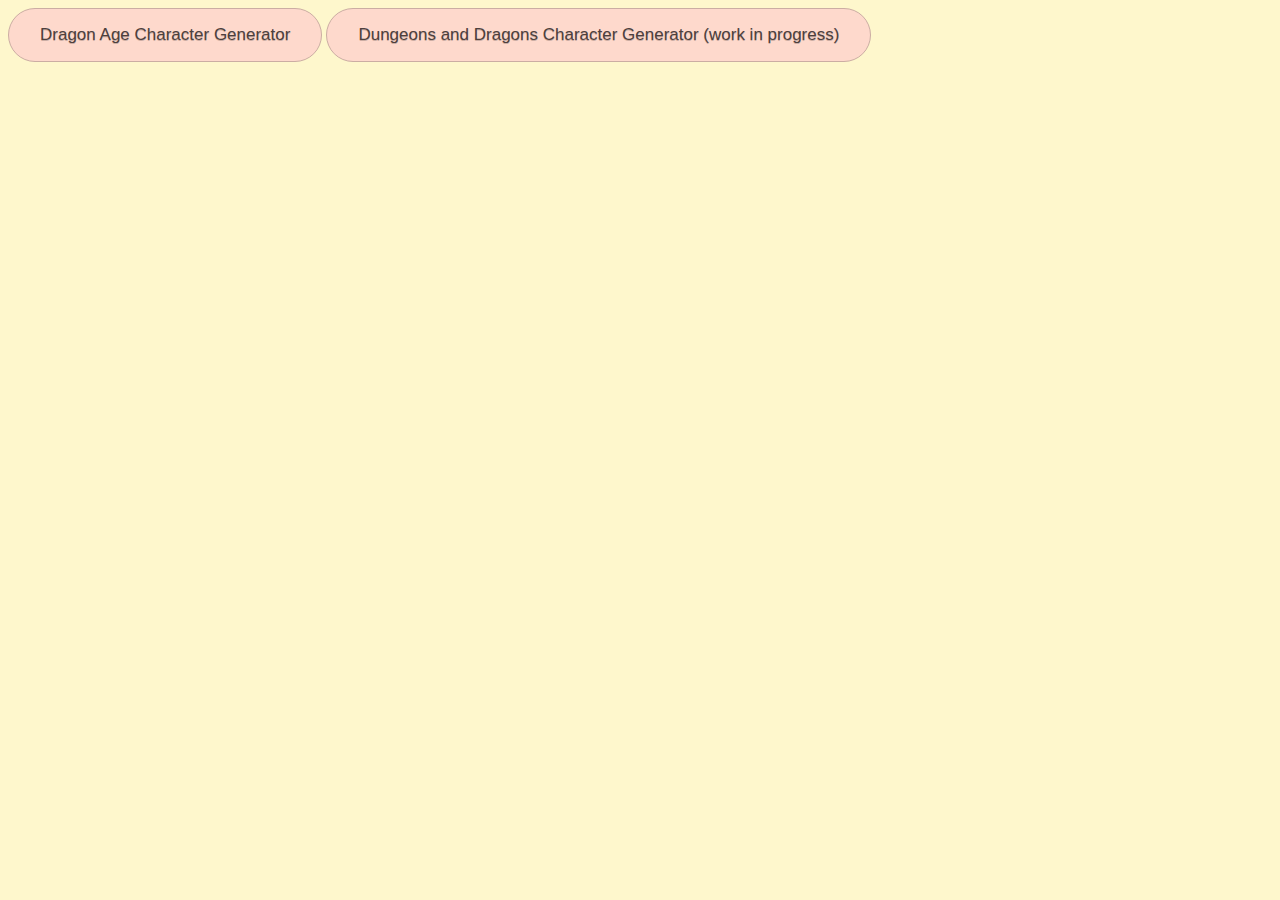
<file: index.html>
<!DOCTYPE html>
<html>
<head>
<title>Character Generators</title>
<link rel="stylesheet" href="daGen.css"></link>
</head>
<body>

<button onclick="window.location.href='daGen.html';">Dragon Age Character Generator</button>

<button onclick="window.location.href='danddgen.html';">Dungeons and Dragons Character Generator (work in progress)</button>

</body>
</html>
</file>
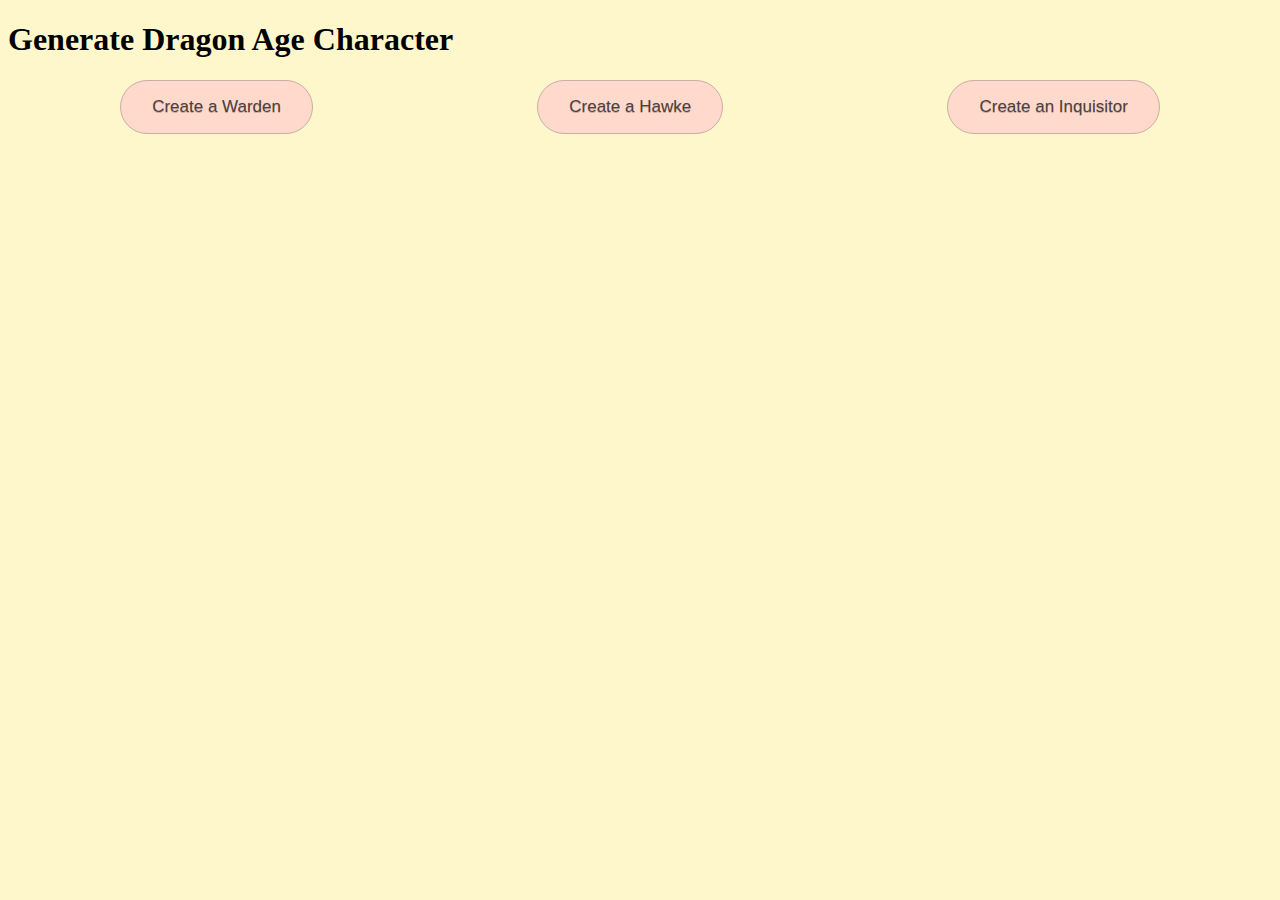
<file: daGen.html>
<!DOCTYPE html>
<html>
<head>
<title>Dragon Age Character Generator</title>
<link rel="stylesheet" href="daGen.css"></link>
</head>
<body>

<h1>Generate Dragon Age Character</h1>

<div class="main">
<div class="Warden">
<button onclick="createWarden()">Create a Warden</button>
    <h5 id="wardenGenderTitle"></h5>
    <p id="wardenGender"></p>
    <h5 id="wardenRaceTitle"></h5>
    <p id="wardenRace"></p>
    <h5 id="wardenClassTitle"></h5>
    <p id="wardenClass"></p>
    <h5 id="wardenBackgroundTitle"></h5>
    <p id="wardenBackground"></p>
    <h5 id="wardenRomancingTitle"></h5>
    <p id="romancing"></p>
    <script>
      function createWarden() {

// Warden Gender

        document.getElementById("wardenGenderTitle").innerHTML = "Gender:";

        let wardenGenderArr = ["Male", "Female"];

        let wardenGender = wardenGenderArr[Math.floor(Math.random()*wardenGenderArr.length)];

        document.getElementById("wardenGender").innerHTML = wardenGender;
        
// Warden Race

        document.getElementById("wardenRaceTitle").innerHTML = "Race:";

        let wardenRaceArr = ["Human", "Dwarf", "Elf"];

        let wardenRace = wardenRaceArr[Math.floor(Math.random()*wardenRaceArr.length)];

        document.getElementById("wardenRace").innerHTML = wardenRace;

// Warden Class


        document.getElementById("wardenClassTitle").innerHTML = "Class:";
        
        function createClass() {

        if (wardenRace === "Dwarf") {
            let dwarfClassArr = ["Warrior", "Rogue"];
            let dwarfClass = dwarfClassArr[Math.floor(Math.random()*dwarfClassArr.length)];
            return dwarfClass;
        } else {
            let classArr = ["Warrior", "Mage", "Rogue"];
            let humElfClass = classArr[Math.floor(Math.random()*classArr.length)];
            return humElfClass;
        }
        }

        let wardenClass = createClass();

        document.getElementById("wardenClass").innerHTML = wardenClass;

// Warden Background

        document.getElementById("wardenBackgroundTitle").innerHTML = "Background:";

        if (wardenClass === "Mage") {        
        document.getElementById("wardenBackground").innerHTML = "Magi";
        } else if (wardenRace === "Human") {
            document.getElementById("wardenBackground").innerHTML = "Human Noble";
        } else if (wardenRace === "Elf") {
            let elfBackArr = ["City Elf", "Dalish Elf"];
            let elfBack = elfBackArr[Math.floor(Math.random()*elfBackArr.length)];
            document.getElementById("wardenBackground").innerHTML = elfBack;
        } else if (wardenRace === "Dwarf") {
            let dwaBackArr = ["Dwarven Noble", "Dwarven Commoner"];
            let dwaBack = dwaBackArr[Math.floor(Math.random()*dwaBackArr.length)];
            document.getElementById("wardenBackground").innerHTML = dwaBack;
        };

// Warden Romance

        document.getElementById("wardenRomancingTitle").innerHTML = "Romancing:";

        if (wardenGender === "Male") {
            let maleRomanceArr = ["Morrigan", "Leliana", "Zevran"];
            let maleRomance = maleRomanceArr[Math.floor(Math.random()*maleRomanceArr.length)];
            document.getElementById("romancing").innerHTML = maleRomance;
        } else {
            let femaleRomanceArr = ["Alistair", "Leliana", "Zevran"];
            let femaleRomance = femaleRomanceArr[Math.floor(Math.random()*femaleRomanceArr.length)];
            document.getElementById("romancing").innerHTML = femaleRomance;
};

      }
    </script>

</div>

<div class="Hawke">

<button onclick="createHawke()">Create a Hawke</button>
    <h5 id="hawkeGenderTitle"></h5>
    <p id="hawkeGender"></p>
    <h5 id="hawkeClassTitle"></h5>
    <p id="hawkeClass"></p>
    <h5 id="hawkeRomancingTitle"></h5>
    <p id="hawkeRomancing"></p>
    <h5 id="hawkePersonalityTitle"></h5>
    <p id="hawkePersonality"></p>

    <script>
        function createHawke(){

// Hawke Gender

            document.getElementById("hawkeGenderTitle").innerHTML = "Gender:";

            let hawkeGenderArr = ["Male", "Female"];

            let hawkeGender = hawkeGenderArr[Math.floor(Math.random()*hawkeGenderArr.length)];

            document.getElementById("hawkeGender").innerHTML = hawkeGender;

// Hawke Class

            document.getElementById("hawkeClassTitle").innerHTML = "Class:";

            let hawkeClassArr = ["Rogue", "Warrior", "Mage"];

            let hawkeClass = hawkeClassArr[Math.floor(Math.random()*hawkeClassArr.length)];

            document.getElementById("hawkeClass").innerHTML = hawkeClass;

// Hawke Romance

            document.getElementById("hawkeRomancingTitle").innerHTML = "Romancing:";

            let hawkeRomanceArr = ["Fenris", "Anders", "Merrill", "Isabela"]

            let hawkeRomance = hawkeRomanceArr[Math.floor(Math.random()*hawkeRomanceArr.length)];

            document.getElementById("hawkeRomancing").innerHTML = hawkeRomance;

// Hawke Personality

            document.getElementById("hawkePersonalityTitle").innerHTML = "Personality:";

            let hawkePersonalityArr = ["Green", "Purple", "Red", "Mixed"]; 

            let hawkePersonality = hawkePersonalityArr[Math.floor(Math.random()*hawkePersonalityArr.length)];

            document.getElementById("hawkePersonality").innerHTML = hawkePersonality;
        }
    </script>

</div>

<div class="Inquisitor">

<button onclick="createInquisitor()">Create an Inquisitor</button>
    <h5 id="inquisitorGenderTitle"></h5>
    <p id="inquisitorGender"></p>
    <h5 id="inquisitorRaceTitle"></h5>
    <p id="inquisitorRace"></p>
    <h5 id="inquisitorClassTitle"></h5>
    <p id="inquisitorClass"></p>
    <h5 id="inquisitorRomancingTitle"></h5>
    <p id="inquisitorRomancing"></p>

<script>
    function createInquisitor(){

// Inquisitor Gender

        document.getElementById("inquisitorGenderTitle").innerHTML = "Gender:";

        let inquisitorGenderArr = ["Male", "Female"];

        let inquisitorGender = inquisitorGenderArr[Math.floor(Math.random()*inquisitorGenderArr.length)];

        document.getElementById("inquisitorGender").innerHTML = inquisitorGender;

// inquisitor Race

        document.getElementById("inquisitorRaceTitle").innerHTML = "Race:";

        let inquisitorRaceArr = ["Human", "Dwarf", "Elf", "Qunari"];

        let inquisitorRace = inquisitorRaceArr[Math.floor(Math.random()*inquisitorRaceArr.length)];

        document.getElementById("inquisitorRace").innerHTML = inquisitorRace;

// inquisitor Class

        document.getElementById("inquisitorClassTitle").innerHTML = "Class:";

        function createClass() {

        if (inquisitorRace === "Dwarf") {
            let dwarfClassArr = ["Warrior", "Rogue"];
            let dwarfClass = dwarfClassArr[Math.floor(Math.random()*dwarfClassArr.length)];
            return dwarfClass;

        } else {
            let classArr = ["Warrior", "Mage", "Rogue"];
            let humElfClass = classArr[Math.floor(Math.random()*classArr.length)];
            return humElfClass;
}
}

        let inquisitorClass = createClass();

        document.getElementById("inquisitorClass").innerHTML = inquisitorClass;

// Inquisitor Romance

        document.getElementById("inquisitorRomancingTitle").innerHTML = "Romancing:";

        if (inquisitorRace === "Elf" & inquisitorGender === "Female") {
            let elfFemaleRomanceArr = ["Blackwall", "Cullen", "Iron Bull", "Josephine", "Sera", "Solas (I am so so sorry)"];
            let elfFemaleRomance = elfFemaleRomanceArr[Math.floor(Math.random()*elfFemaleRomanceArr.length)];
            document.getElementById("inquisitorRomancing").innerHTML = elfFemaleRomance;
        } else if (inquisitorRace === "Human" & inquisitorGender === "Female") {
            let humanFemaleRomanceArr = ["Blackwall", "Cullen", "Iron Bull", "Josephine", "Sera"];
            let humanFemaleRomance = humanFemaleRomanceArr[Math.floor(Math.random()*humanFemaleRomanceArr.length)];
            document.getElementById("inquisitorRomancing").innerHTML = humanFemaleRomance;
        } else if (inquisitorGender === "Female") {
            let femaleInqRomanceArr = ["Blackwall", "Sera", "Iron Bull", "Josephine"]
            let femaleInqRomance = femaleInqRomanceArr[Math.floor(Math.random()*femaleInqRomanceArr.length)];
            document.getElementById("inquisitorRomancing").innerHTML = femaleInqRomance;
        } else {
            let maleInqRomanceArr = ["Dorian", "Cassandra", "The Iron Bull", "Josephine"];
            let maleInqRomance = maleInqRomanceArr[Math.floor(Math.random()*maleInqRomanceArr.length)];
            document.getElementById("inquisitorRomancing").innerHTML = maleInqRomance;
        };

    }
</script>
</div>

</div>

</body>
</html>
</file>
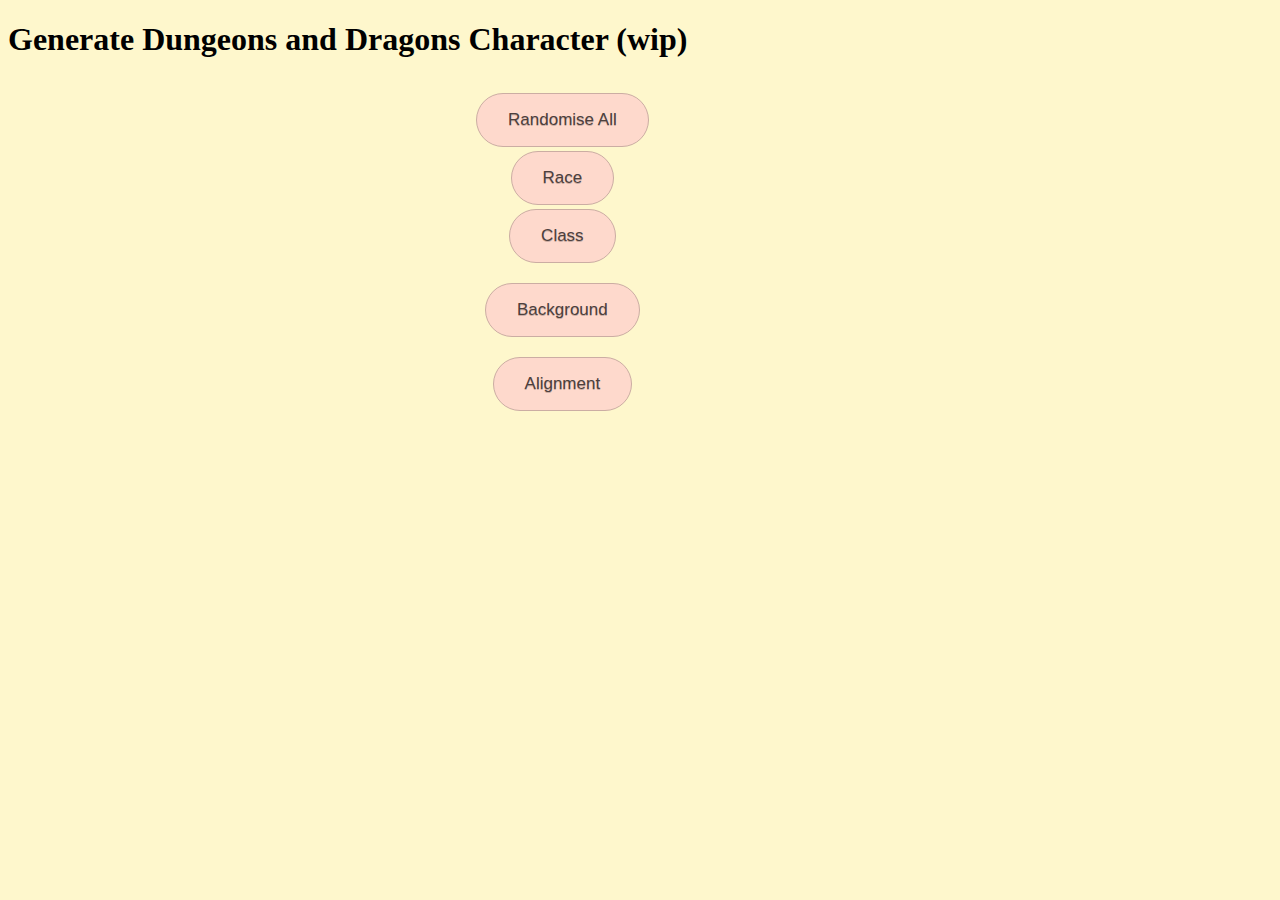
<file: danddgen.html>
<!DOCTYPE html>
<html>
<head>
<title>Dungeons and Dragons Character Generator</title>
<link rel="stylesheet" href="daGen.css"></link>
</head>
<body>

<h1>Generate Dungeons and Dragons Character (wip)</h1>

<table>
    <tbody>
    <tr>
    <td>
        <button onclick="setRace(), setClas(), setBackground(), setAlignment()">Randomise All</button>
    </div></td>
    </tr>
    <tr>
    <td><button onclick="setRace()">Race</button></td>
    <td><p id="race"></p></td>
    <td><p id="subrace"></p></td>
    </tr>
    <tr>
    <td><button onclick="setClas()">Class</button></p></td>
    <td><p id="class"></p></td>
    <td><p id="subclass"></p></td>
    </tr>
    <tr>
        <td><button onclick="setBackground()">Background</button></p></td>
        <td><p id="background"></p></td>
        <td></td>
    </tr>
    <tr>
        <td><button onclick="setAlignment()">Alignment</button></p></td>
        <td><p id="alignment"></p></td>
        <td></td>
    </tr>
    </tbody>
    </table>

<script>
    function setRace() {

// Randomise Race

            let raceArr = ["Aarakocra", "Aasimar", "Bugbear", "Centaur", "Changeling", "Dragonborn", "Dwarf", "Elf", "Firbolg", "Genasi", "Gith", "Gnome", "Goblin", "Goliath", "Half-Elf", "Half-Orc", "Halfling", "Hobgoblin", "Human", "Kalashtar", "Kenku", "Kobold", "Leonin", "Lizardfolk", "Loxodon", "Minotaur", "Orc", "Satyr", "Shifter", "Simic Hybrid", "Siren", "Tabaxi", "Tiefling", "Tortle", "Triton", "Vedalken", "Verdan", "Warforged", "Yuan-Ti Pureblood"];

            let race = raceArr[Math.floor(Math.random()*raceArr.length)];

            document.getElementById("race").innerHTML = race;

// Get more info on Race

            let raceInfo = document.createElement("a");

            document.getElementById("race").appendChild(raceInfo);

            raceInfo.innerHTML = "Get More Info";
            raceInfo.setAttribute = ("class", "moreInfo");
            raceInfo.href = `${race}.html`;

// Subraces
            
            function setSubRace() {

            if (race === "Aasimar") {
                let aasArr = ["Fallen Aasimar", "Protector Aasimar", "Scourge Aasimar", "Variant Aasimar"];
                let aas = aasArr[Math.floor(Math.random()*aasArr.length)];
                return aas;
            } else if (race === "Dwarf") {
                let dwaArr = ["Grey Dwarf", "Hill Dwarf", "Mark of Warding Dwarf", "Mountain Dwarf"];
                let dwa = dwaArr[Math.floor(Math.random()*dwaArr.length)];
                return dwa;
            } else if (race === "Elf") {
                let elfArr = ["Aereni High Elf", "Aereni Wood Elf", "Avariel", "Drow", "Eladrin", "High Elf", "Mark of Shadow Elf", "Sea Elf", "Shadar-Kai", "Valenar High Elf", "Valenar Wood Elf", "Wood Elf"];
                let elf = elfArr[Math.floor(Math.random()*elfArr.length)];
                return elf;
            } else if (race === "Genasi") {
                let genArr = ["Earth Genasi", "Air Genasi", "Fire Genasi", "Water Genasi"];
                let gen = genArr[Math.floor(Math.random()*genArr.length)];
                return gen;
            } else if (race === "Gith") {
                let gitArr = ["Githyanki", "Githzerai"];
                let git = gitArr[Math.floor(Math.random()*gitArr.length)];
                return git;
            } else if (race === "Gnome") {
                let gnoArr = ["Deep Gnome", "Forest Gnome", "Mark of Scribing Gnome", "Rock Gnome"];
                let gno = gnoArr[Math.floor(Math.random()*gnoArr.length)];
                return gno;
            } else if (race === "Halfling") {
                let halArr = ["Lightfoot Halfling", "Ghostwise Halfling", "Stout Halfling", "Mark of Hospitality Halfling", "Mark of Healing Halfling"];
                let hal = halArr[Math.floor(Math.random()*halArr.length)];
                return hal;
            } else if (race === "Human") {
                let humArr = ["Just a bog standard human", "Variant Human", "Mark of Sentinel Human", "Mark of Finding Human", "Mark of Handling Human", "Mark of Making Human", "Mark of Passage Human"];
                let hum = humArr[Math.floor(Math.random()*humArr.length)];
                return hum;
            } else if (race === "Shifter") {
                let shiArr = ["Beasthide Shifter", "Longtooth Shifter", "Swiftstride Shifter", "Wildhunt Shifter"];
                let shi = shiArr[Math.floor(Math.random()*shiArr.length)];
                return shi;
            } else if (race === "Tiefling") {
                let tieArr = ["Baalzebub Tiefling", "Dispater Tiefling", "Feral Tiefling", "Fierna Tiefling", "Glasya Tiefling", "Levistus Tiefling", "Mammon Tiefling", "Mephistopheles Tiefling", "Base Tiefling", "Variant Feral Tiefling", "Variant Tiefling", "Zariel Tiefling"];
                let tie = tieArr[Math.floor(Math.random()*tieArr.length)];
                return tie;
            } else {
                return " ";
            }
            }
            document.getElementById("subrace").innerHTML = setSubRace();
        }

// class

function setClas () {

let classArr = ["Artificer", "Barbarian", "Bard", "Cleric", "Druid", "Fighter", "Monk", "Paladin", "Ranger", "Rogue", "Sorceror", "Warlock", "Wizard", "Blood Hunter"];

let clas = classArr[Math.floor(Math.random()*classArr.length)];

document.getElementById("class").innerHTML = clas;

// subclasses

function setSubClas () {

if (clas === "Artificer") {
        let artArr = ["Alchemist", "Artillerist", "Battle Smith"];

        let art = artArr[Math.floor(Math.random()*artArr.length)];

        return art;
    } else if (clas === "Barbarian") {
    let barbArr = ["Ancestral Guardian", "Beast", "Battlerager", "Berserker", "Storm Herald", "Totem Warrior", "Wild Soul", "Zealot"];

    let barb = barbArr[Math.floor(Math.random()*barbArr.length)];

    return barb;
} else if (clas === "Bard") {
    let bardArr = ["College of Creation", "College of Eloquence", "College of Glamour", "College of Lore", "College of Satire", "College of Spirits", "College of Swords", "College of Valor", "College of Whispers"];

    let bard = bardArr[Math.floor(Math.random()*bardArr.length)];

    return bard;
} else if (clas === "Cleric") {
    let cleArr = ["Ambition Domain", "Arcana Domain", "Beauty Domain", "City Domain", "Darkness Domain", "Death Domain", "Destruction Domain", "Forge Domain", "Grave Domain", "Knowledge Domain", "Life Domain", "Light Domain", "Love Domain", "Nature Domain", "Order Domain", "Protection Domain", "Solidarity Domain", "Strength Domain", "Tempest Domain", "Trickery Domain", "Twilight Domain", "Unity Domain", "War Domain", "Zeal Domain"];

    let cle = cleArr[Math.floor(Math.random()*cleArr.length)];

    return cle;
} else if (clas === "Druid") {
    let druArr = ["Circle of Dreams", "Circle of the Land", "Circle of the Moon", "Circle of the Shepard", "Circle of Spores", "Circle of Stars", "Circle of Twilight", "Circle of Wildfire"];

    let dru = druArr[Math.floor(Math.random()*druArr.length)];

    return dru;
} else if (clas === "Fighter") {
    let figArr = ["Arcane Archer", "Brute", "Battle Master", "Cavalier", "Champion", "Echo Knight", "Eldritch Knight", "Knight", "Monster Hunter", "Psi Knight", "Psychic Warrior", "Rune Night", "Samurai", "Scout", "Sharpshooter", "Slayer", "Warlord", "Weapon Master"];

    let fig = figArr[Math.floor(Math.random()*figArr.length)];

    return fig;
} else if (clas === "Monk") {
    let monArr = ["Astral Self", "Drunken Master", "Four Elements", "Kensei", "Long Death", "Mercy", "Open Hand", "Shadow", "Soul Knife", "Sun Soul", "Tranquility"];

    let mon = monArr[Math.floor(Math.random()*monArr.length)];

    return mon
} else if (clas === "Paladin") {
    let palArr = ["Oath of the Ancients", "Oath of Conquest", "Oath of the Crown", "Oath of Devotion", "Oath of Glory", "Oath of Heroism", "Oathbreaker", "Oath of Redemption", "Oath of Treachery", "Oath of Vengeance", "Oath of Watchers"];

    let pal = palArr[Math.floor(Math.random()*palArr.length)];

    return pal
} else if (clas === "Blood Hunter") {
    return " "
} else if (clas === "Ranger") {
    let ranArr = ["Beast Conclave", "Deep Stalker Conclave", "Fey Wanderer", "Gloom Stalker", "Horizon Walker", "Hunter Conclave", "Monster Slayer", "Primeval Guardian", "Swarmkeeper"];

    let ran = ranArr[Math.floor(Math.random()*ranArr.length)];

    return ran
} else if (clas === "Rogue") {
    let rogArr = ["Acrobat", "Arcane Trickster", "Assassin", "Inquisitive", "Mastermind", "Phantom", "Revived", "Scout", "Soulknife", "Swashbuckler", "Thief"];

    let rog = rogArr[Math.floor(Math.random()*rogArr.length)];

    return rog
}  else if (clas === "Sorceror") {
    let sorArr = ["Aberrant Mind", "Clockwork Soul", "Divine Soul", "Draconic", "Favoured Soul", "Giant Soul", "Pheonix", "Psionic Soul", "Pyromancer", "Sea", "Shadow", "Stone", "Storm", "Wild"];

    let sor = sorArr[Math.floor(Math.random()*sorArr.length)];

    return sor
} else if (clas === "Warlock") {
    let warArr = ["Archfey", "Celestial", "Fiend", "Genie", "Ghost in the Machine", "Great Old One", "Hexblade", "Kraken", "Lolth", "Lurker in the Deep", "Noble Genie", "Raven Queen", "Seeker", "Undead", "Undying", "Undying Light"];

    let war = warArr[Math.floor(Math.random()*warArr.length)];

    return war
} else if (clas === "Wizard") {
    let wizArr = ["Abjuration", "Bladesinging", "Bladesinging but better", "Chronurgy", "Conjuration", "Divination", "Enchantmet", "Evocation", "Graviturgy", "Illusion", "Invention", "Lore Mastery", "Necromancy", "Onomancy", "Psionics", "Scribes", "Technomancy", "Theurgy", "Transmutation", "War"];

    let wiz = wizArr[Math.floor(Math.random()*wizArr.length)];

    return wiz
} else {
    return " "
};
};
    document.getElementById("subclass").innerHTML = setSubClas();
}

// Background

function setBackground() {

let backArr = ["Acolyte", "Anthropologist", "Archeologist", "Athlete", "Augen Trust Spy", "Azorius Functionary", "Boros Legionnaire", "Celebrity Adventurer's Scion", "Charlatan", "City Watch", "City Watch Investigator", "Clan Crafter", "Cloistered Scholar", "Cobalt Scholar", "Courtier", "Criminal", "Criminal (Spy)", "Dimir Operative", "Entertainer", "Gladiator", "Faceless", "Faction Agent", "Failed Merchant", "Far Traveler", "Fisher", "Folk Hero", "Gambler", "Golgari Agent", "Grinner", "Gruul Anarch", "Guild Artisan", "Guild Merchant", "Haunted One", "Hermit", "House Agent", "Inheritor", "Izzet Engineer", "Knight of the Order", "Luxonborn Acolyte", "Marine", "Mercenary Veteran", "Myriad Operative", "Noble", "Knight", "Orzhov Representative", "Outlander", "Plaintiff", "Rakdos Cultist", "Revelry Pirate", "Rival Intern", "Sage", "Sailor", "Pirate", "Selesnya Initiate", "Shipwright", "Simis Scientist", "Smuggler", "Soldier", "Urban Bounty Hunter", "Urchin", "Uthgardt Tribe Member", "Volstrucker Agent", "Waterdhavian Noble"];

let back = backArr[Math.floor(Math.random()*backArr.length)];

document.getElementById("background").innerHTML = back;
}

// Alignment

function setAlignment() {

    let alignArr = ["Chaotic Evil", "Neutral Evil", "Lawful Evil", "Chaotic Neutral", "True Neutral", "Lawful Neutral", "Chaotic Good", "Neutral Good", "Lawful Good"] 

    let alignment = alignArr[Math.floor(Math.random()*alignArr.length)];

    document.getElementById("alignment").innerHTML = alignment;
}

</script>

</body>

</html>
</file>
<file: daGen.css>
body {
    background-color: #fef7cc;
}

table {
    padding: 10px 10px;
    text-align: center;
    width: 90%;
    height: auto;
}

button {
    background-color:#fed9cc;
	border-radius:28px;
	border:1px solid #cbada3;
	display:inline-block;
	cursor:pointer;
	color:#4d403d;
	font-family:Arial;
	font-size:17px;
	padding:16px 31px;
	text-decoration:none;
	text-shadow:0px 1px 0px #cbada3;
}

p {
    font-size: 14;
    color: #4b403d;
}

h5 {
    font-weight: bold;
    color: #4b403d;
    font-size: 16;
}

.main {
    display: flex;
    flex-direction: row;
    justify-content: space-around;
}

.warden {
    display: flex;
    flex-direction: column;
}
</file>
